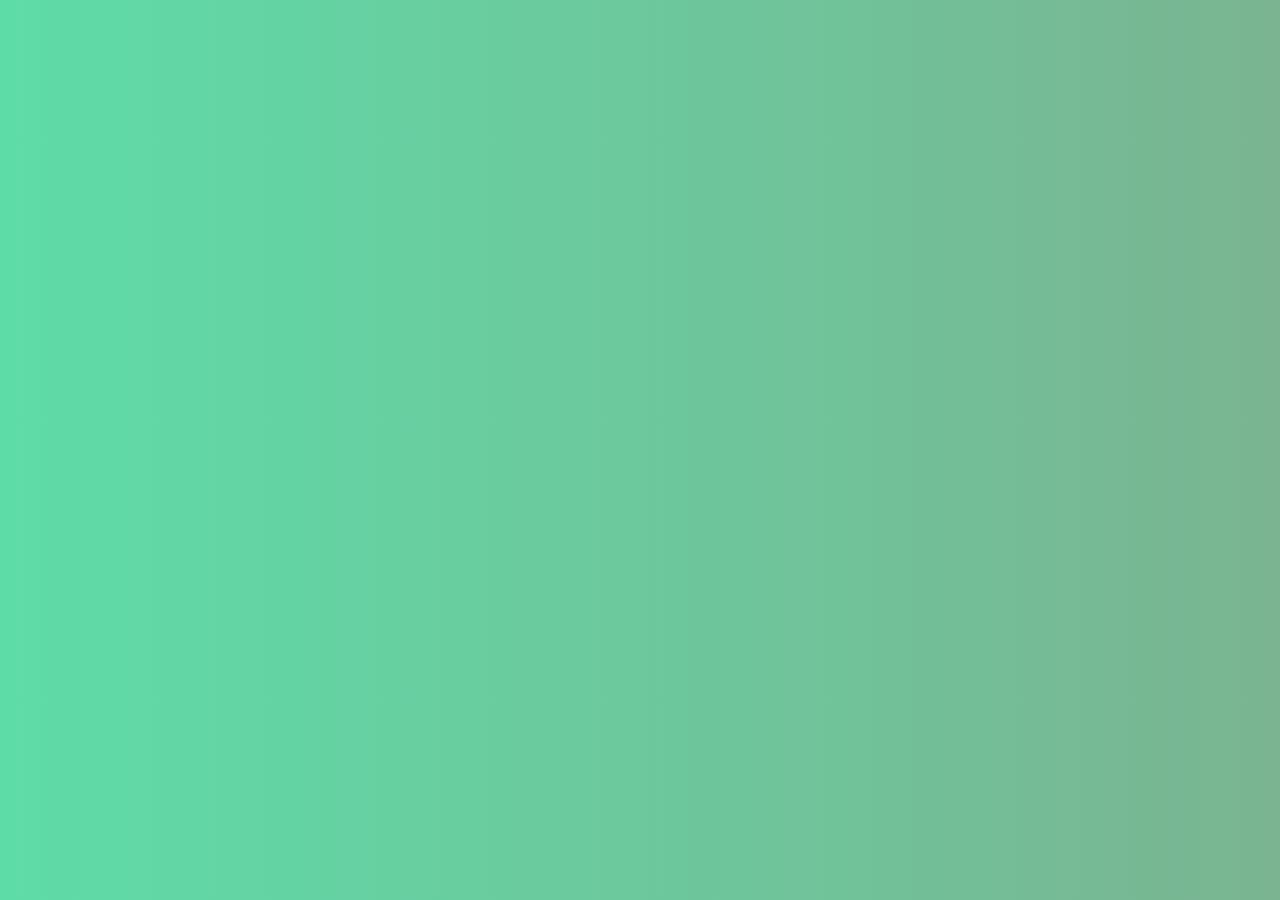
<file: sub 1.html>
<!DOCTYPE html>
<html lang="en">
<head>
    <meta charset="UTF-8">
    <meta name="viewport" content="width=device-width, initial-scale=1.0">
    <link rel="stylesheet" href="./asserts/css/style.css">
    <title>sub1</title>
</head>
<body id="home">
    <div class="container">
    <h2></h2>
    </div>
</body>
</html>
</file>
<file: asserts/css/style.css>
/* General Body Styling */
body {
    font-family: Arial, sans-serif;
    line-height: 1.6;
    /* background: linear-gradient(to right, #ff7e5f, #feb47b);  */
    margin: 0;
    padding: 0;
}

.navbar {   
     display: flex;   
    justify-content: space-between;    
    align-items: center;    
    background-color: #2c2222; /* Change background color as needed */    
    padding: 10px 20px; /* Adjust padding as needed */}

.navbar-links {
    display: flex;
}

.navbar-links ul {
    display: flex;
    list-style-type: none;
    margin: 0;
    padding: 0;
}

.navbar-links ul li {
    margin: 0 15px;
}

.navbar-links ul li a {
    color: #fff;
    text-decoration: none;
}

.navbar-links ul li a:hover {
    text-decoration: underline;
}

/* Home Section Styling */
#home {
    padding: 60px 0;
    /* background: #f4f4f4; */
    background: linear-gradient(to right, #5edca8, #7ab491);
}

#home h1 {
    font-size: 3rem;
}

#home p {
    font-size: 1.5rem;
}

/* About Me Section Styling */

#about{
    background: linear-gradient(to right, #476e86, #7beafe);
}
.about-content {    
    display: flex;    
    justify-content: center;    
    align-items: center;    
    text-align:center;
        
    margin-top: auto;}
.profile-pic {    
    width: 100px;    
    height: auto;  
    
    border-radius: 200%;    
    margin-right: 20px;}
.name {    
    max-width: 600px;
}

#assignment {
    padding: 60px 0;
    background: linear-gradient(to right, #c6ad5d, #7beafe);
}
/* project Section Styling */
#project {
    padding: 60px 0;
    background: linear-gradient(to right, #c6ad5d, #7beafe);
}

.box {
    background: #f6ebeb;
    border: 1px solid #ddd;
    padding: 20px;
    border-radius: 20px;
}

.columns {
    display: flex;
    justify-content: space-between;
    margin-bottom: 20px;
}

.columns .box {
    flex: 1;
    margin: 0 10px;
}

/* Projects Section */

#project {
    padding: 2em;
    background: linear-gradient(to right, #c4696c, #43c5dc);
}


.card {
    margin: 20px;
    padding: 20px;
    border: 1px solid #ddd;
    border-radius: 10px;
    box-shadow: 0 0 10px rgba(0, 0, 0, 0.1);
}

.card-img-top {
    width: 100%;
    height: 200px;
    object-fit: cover;
    border-radius: 10px 10px 0 0;
}

.card-body {
    padding: 20px;
}

.card-title {
    font-size: 1.5em;
    margin-bottom: 10px;
}

.card-text {
    font-size: 1em;
    margin-bottom: 20px;
}

/* contact section */

#contact {
    padding: 60px 0; /* Space around the section */
    background: #a4dce7; /* Background color of the section */
}

/* Contact Form Container */
.contact-form-container {
    display: flex;
    justify-content: center; /* Center horizontally */
    align-items: center; /* Center vertically */
    padding: 20px 0; /* Padding around the container */
}


/* Contact Form Styling */
.contact-form {
    background: #fff; /* Background color of the box */
    border: 1px solid #ddd; /* Border color of the box */
    padding: 20px; /* Padding inside the box */
    border-radius: 8px; /* Rounded corners */
    box-shadow: 0 0 10px rgba(0, 0, 0, 0.1); /* Subtle shadow */
    margin:0 auto;
    flex-direction: column;
    max-width: 600px; /* Maximum width of the form */
    width: 100%; /* Full width within the container */
    box-sizing: border-box; /* Include padding and border in the element's total width and height */
}

/* Styling for the form elements */
.form-group {
    margin-bottom: 20px;
}

.input {
    width: 100%;
    padding: 10px;
    border-radius: 5px;
    border: 1px solid #ddd;
}

.submit-btn {
    background-color: #007bff;
    color: #fff;
    border: none;
    padding: 10px 20px;
    border-radius: 5px;
    cursor: pointer;
    width: 100%; /* Make the button full-width */
}

.submit-btn:hover {
    background-color: #0056b3;
}



/* Footer Styling */
footer {
    background: rgb(15, 15, 14);
    color: #fff;
    padding: 20px 0;
}

.footer-content {
    display: flex;
    justify-content: space-between;
    align-items: center;
}

.footer-rights {
    font-size: 0.9rem;
}

.footer-links ul {
    display: flex;
    list-style-type: none;
    margin: 0;
    padding: 0;
}

.footer-links ul li {
    margin: 0 15px;
}

.footer-links ul li a {
    color: #fff;
    text-decoration: none;
}

.footer-links ul li a:hover {
    text-decoration: underline;
}

.footer-social a {
    color: #fff;
    margin: 0 10px;
    font-size: 1.5rem;
}

.footer-social a:hover {
    color: #ddd;
}
#sub2 
{
    /* General Styling */
body {
    font-family: Arial, sans-serif;
    text-align: center;
    margin: 20px;
    background-color: #59ca84;
}

/* Header */
header {
    background-color: #007bff;
    color: rgb(232, 242, 235);
    padding: 15px;
    font-size: 24px;
}

/* Container */
.container {
    margin-top: 20px;
}

/* Buttons */
button {
    background-color: #007bff;
    color: white;
    border: none;
    padding: 10px 20px;
    margin: 10px;
    font-size: 16px;
    cursor: pointer;
    border-radius: 5px;
}

button:hover {
    background-color: #0056b3;
}
}
.home{
    display: flex;
    justify-content: center;
    align-items: center;
}
.profile-pic{
    margin-left: -1%;
    width: 20vw;
    border-radius: 50%;
    animation: floatImage 4s ease-out infinite;
}
@keyframes floatImage {
0%{
    transform: translateY(0);
} 
50%{
    transform: translateY(-2.4rem);
} 
100%{
    transform: translateY(0);
}    
}
</file>
